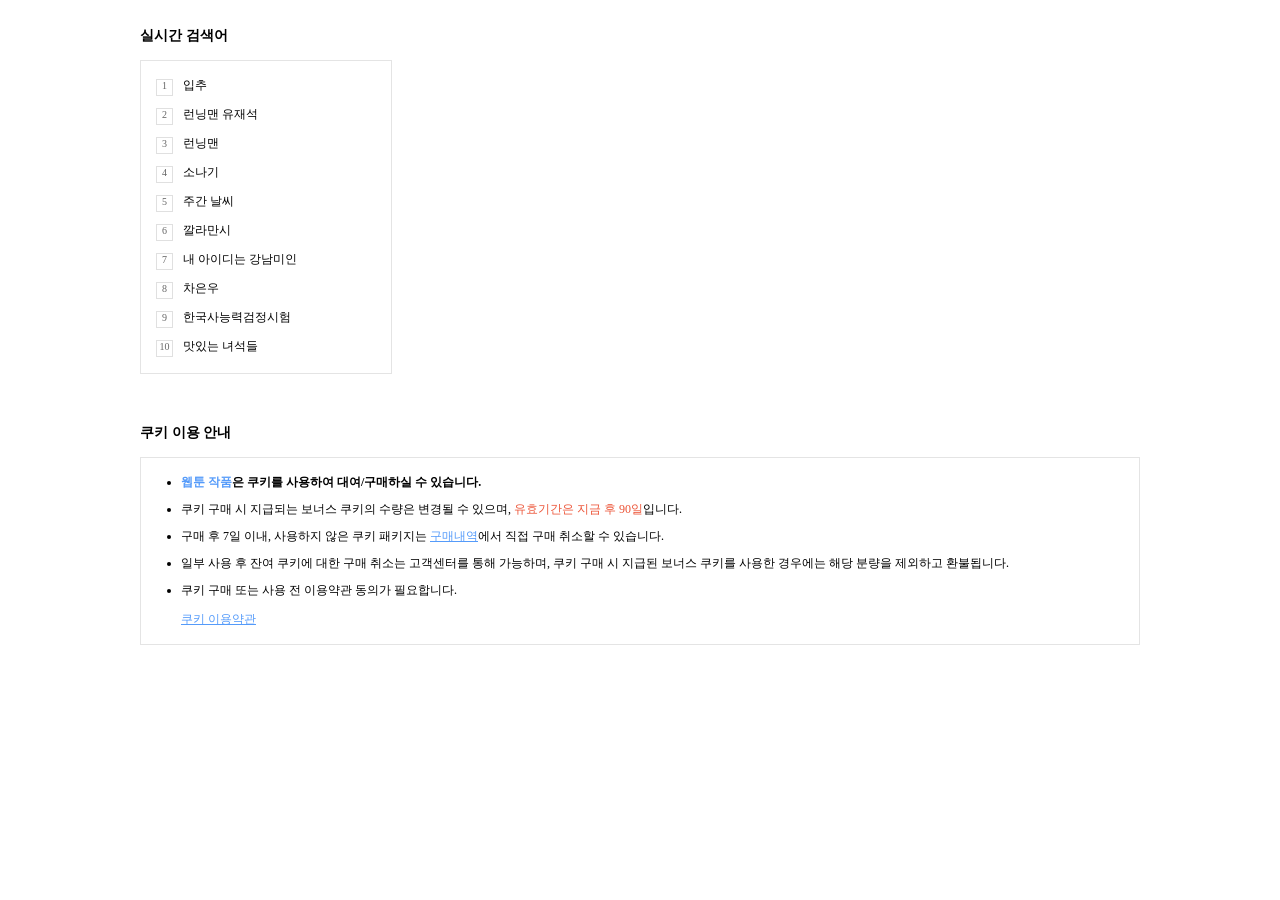
<file: Front-end/RealtimeSearch.html>
<!DOCTYPE html>
<html>
  <head>
    <meta name="description" content="실시간 검색어 페이지"/>
    <link rel="stylesheet" href="./css/RealtimeSearch-style.css">
    <title>실시간 검색어 페이지</title>
  </head>
  <body>
      <div class="contentPage">
        <h4>실시간 검색어</h4>
        <div class="searchForm">
          <ul>
            <li><a href="https://search.naver.com/search.naver?sm=top_hty&fbm=1&ie=utf8&query=%EC%9E%85%EC%B6%94">입추</a></li>
            <li><a href="https://search.naver.com/search.naver?sm=top_hty&fbm=1&ie=utf8&query=%EB%9F%B0%EB%8B%9D%EB%A7%A8+%EC%9C%A0%EC%9E%AC%EC%84%9D">런닝맨 유재석</a></li>
            <li><a href="https://search.naver.com/search.naver?sm=top_hty&fbm=1&ie=utf8&query=%EB%9F%B0%EB%8B%9D%EB%A7%A8">런닝맨</a></li>
            <li><a href="https://search.naver.com/search.naver?sm=top_hty&fbm=1&ie=utf8&query=%EC%86%8C%EB%82%98%EA%B8%B0">소나기</a></li>
            <li><a href="https://search.naver.com/search.naver?sm=top_hty&fbm=1&ie=utf8&query=%EC%A3%BC%EA%B0%84+%EB%82%A0%EC%94%A8">주간 날씨</a></li>
            <li><a href="https://search.naver.com/search.naver?sm=top_hty&fbm=1&ie=utf8&query=%EA%B9%94%EB%9D%BC%EB%A7%8C%EC%8B%9C">깔라만시</a></li>
            <li><a href="https://search.naver.com/search.naver?sm=top_hty&fbm=1&ie=utf8&query=%EB%82%B4+%EC%95%84%EC%9D%B4%EB%94%94%EB%8A%94+%EA%B0%95%EB%82%A8%EB%AF%B8%EC%9D%B8">내 아이디는 강남미인</a></li>
            <li><a href="https://search.naver.com/search.naver?sm=top_hty&fbm=1&ie=utf8&query=%EC%B0%A8%EC%9D%80%EC%9A%B0">차은우</a></li>
            <li><a href="https://search.naver.com/search.naver?sm=top_hty&fbm=1&ie=utf8&query=%ED%95%9C%EA%B5%AD%EC%82%AC%EB%8A%A5%EB%A0%A5%EA%B2%80%EC%A0%95%EC%8B%9C%ED%97%98">한국사능력검정시험</a></li>
            <li><a href="https://search.naver.com/search.naver?sm=top_hty&fbm=1&ie=utf8&query=%EB%A7%9B%EC%9E%88%EB%8A%94+%EB%85%80%EC%84%9D%EB%93%A4">맛있는 녀석들</a></li>
          </ul>
        </div>
        <h4>쿠키 이용 안내</h4>
        <div class="cookieForm">
          <ul>
            <li><label>웹툰 작품</label>은 쿠키를 사용하여 대여/구매하실 수 있습니다.</li>
            <li>쿠키 구매 시 지급되는 보너스 쿠키의 수량은 변경될 수 있으며, <label for="left_date">유효기간은 지금 후 90일</label>입니다.</li>
            <li>구매 후 7일 이내, 사용하지 않은 쿠키 패키지는 <label for="purchase_history">구매내역</label>에서 직접 구매 취소할 수 있습니다.</li>
            <li>일부 사용 후 잔여 쿠키에 대한 구매 취소는 고객센터를 통해 가능하며, 쿠키 구매 시 지급된 보너스 쿠키를 사용한 경우에는 해당 분량을 제외하고 환불됩니다.</li>
            <li>쿠키 구매 또는 사용 전 이용약관 동의가 필요합니다.</li>
            <label for="policy">쿠키 이용약관</label>
          </ul>
        </div>
      </div>
  </body>
</html>
</file>
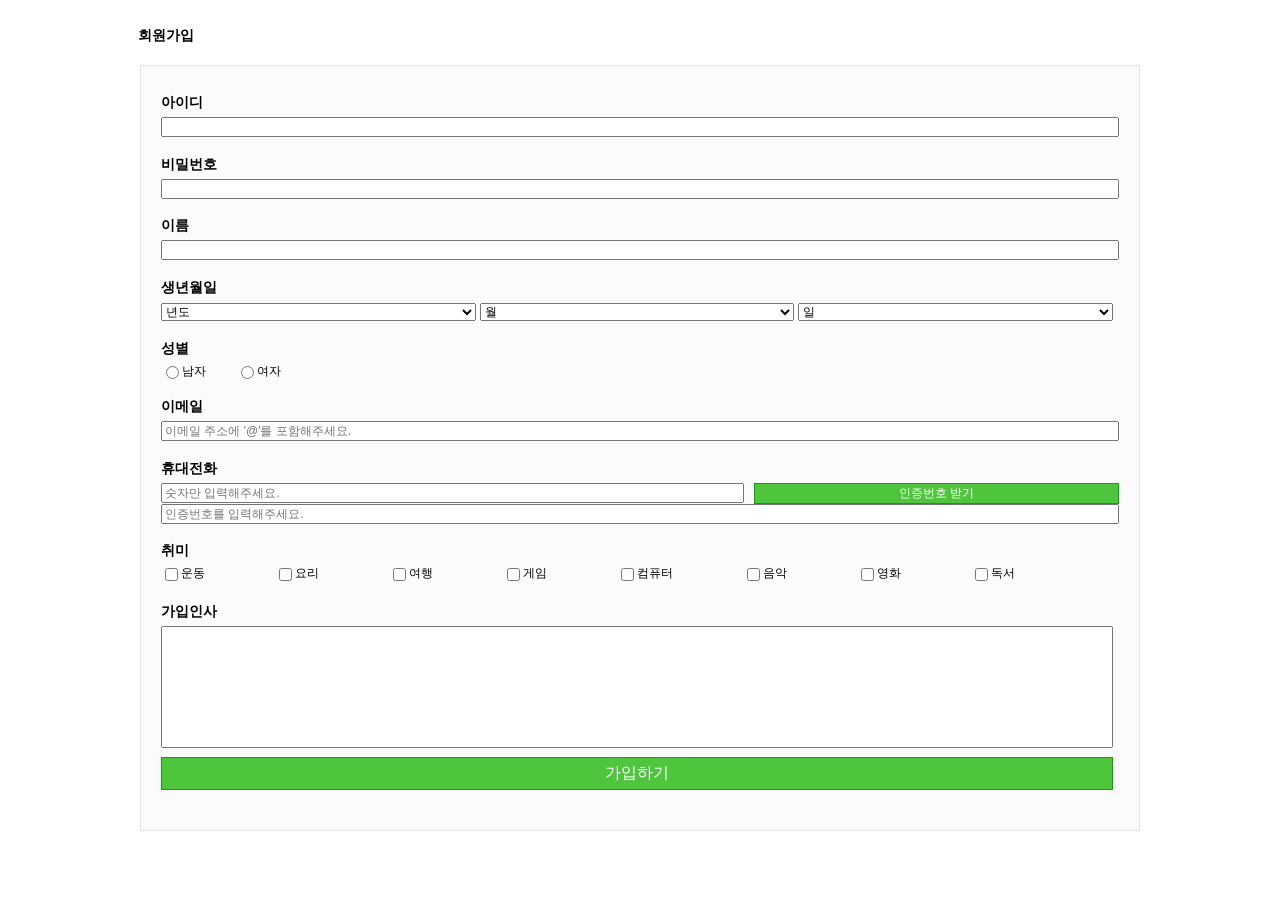
<file: Front-end/SignUp.html>
<!DOCTYPE html>
<html>
  <head>
    <meta name="description" content="회원가입 폼"/>
    <link rel="stylesheet" href="./css/SignUp-style.css">
    <title>회원가입 페이지</title>
  </head>
  <body>
  <form action="" method="post">
    <h4>회원가입</h4>
    <fieldset>
      <h4>아이디</h4>
      <input class="textbox" type="text" name="ID" />
      <h4>비밀번호</h4>
      <input class="textbox" type="password" name="PW" />
      <h4>이름</h4>
      <input class="textbox" type="text" name="name" />
      <h4>생년월일</h4>
      <div class="birthForm">
      <select name="birth_year">
        <option value="" selected="selected">년도</option>
        <option value="1995">1995</option>
        <option value="1996">1996</option>
        <option value="1997">1997</option>
        <option value="1998">1998</option>
        <option value="1999">1999</option>
      </select>
      <select name="birth_month">
        <option value="" selected="selected">월</option>
        <option value="1m">1월</option>
        <option value="2m">2월</option>
        <option value="3m">3월</option>
        <option value="4m">4월</option>
        <option value="5m">5월</option>
      </select>
      <select name="birth_date">
        <option value="" selected="selected">일</option>
        <option value="1d">1</option>
        <option value="2d">2</option>
        <option value="3d">3</option>
        <option value="4d">4</option>
        <option value="5d">5</option>
      </select>
      </div>
      <h4>성별</h4>
      <div class="genderForm">
        <input class="genderInput" type="radio" name="gender" value="male"><label class="genderInput" >남자</label>
        <input class="genderInput" type="radio" name="gender" value="female"><label class="genderInput" >여자</label>
      </div>
      <h4>이메일</h4>
      <input class="textbox" type="text" name="email_addr" placeholder="이메일 주소에 '@'를 포함해주세요." />
      <h4>휴대전화</h4>
      <div class="tel">
        <input type="text" name="phoneNum" placeholder="숫자만 입력해주세요." />
        <button type="button" name="varicode_btn">인증번호 받기</button>
        <input class="textbox" type="text" name="varicode_txt" placeholder="인증번호를 입력해주세요." />
      </div>
      <h4>취미</h4>
      <div class="hobbyForm">
        <input class="hobbyInput" type="checkbox" name="hobby" value="exercise"><label class="hobbyInput">운동</label>
        <input class="hobbyInput" type="checkbox" name="hobby" value="cooking"><label class="hobbyInput">요리</label>
        <input class="hobbyInput" type="checkbox" name="hobby" value="trip"><label class="hobbyInput">여행</label>
        <input class="hobbyInput" type="checkbox" name="hobby" value="game"><label class="hobbyInput">게임</label>
        <input class="hobbyInput" type="checkbox" name="hobby" value="computer"><label class="hobbyInput">컴퓨터</label>
        <input class="hobbyInput" type="checkbox" name="hobby" value="music"><label class="hobbyInput">음악</label>
        <input class="hobbyInput" type="checkbox" name="hobby" value="movie"><label class="hobbyInput">영화</label>
        <input class="hobbyInput" type="checkbox" name="hobby" value="readingbooks"><label class="hobbyInput">독서</label>
      </div>
      <h4>가입인사</h4>
      <textarea class="helloArea" name="sayHello" rows="8"></textarea>
      <button class="signBtn" type="button" name="signup_btn">가입하기</button>
    </fieldset>
  </form>
  </body>
</html>
</file>
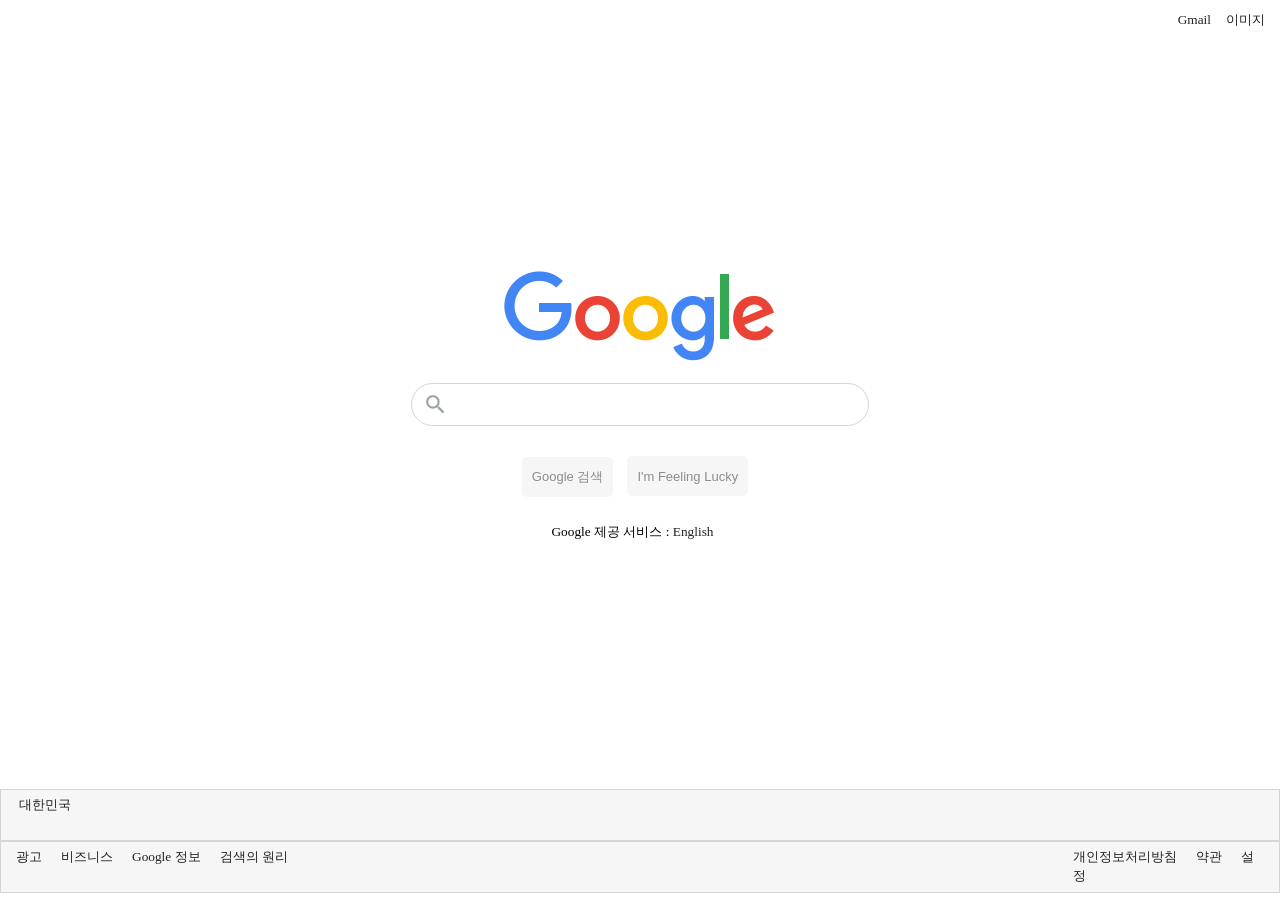
<file: Front-end/Practice/google-clone/main.html>
<!DOCTYPE html>
<html lang="en">

<head>
  <meta charset="UTF-8">
  <meta name="viewport" content="width=device-width, initial-scale=1.0">
  <title>Google</title>
  <link rel="stylesheet" href="main.css">
</head>

<body>
  <div class="nav">
    <!-- flex -->
    <a href="https://www.google.com/"><label class="hyper-text">Gmail</label></a>
    <a href="https://www.google.com/"><label class="hyper-text">이미지</label></a>
  </div>
  <div class="content">
    <!-- flex -->
    <img src="logo.png" alt="google logo image">
    <div class="search-bar">
      <img src="search_icon.png" alt="search icon">
      <input class="search-input" type="text" name="" value="">
    </div>
    <div class="btn-group">
      <button class="btn" type="button" name="button">Google 검색</button>
      <button class="btn" type="button" name="button">I'm Feeling Lucky</button>
    </div>
    <div class="content-text">
      <label>Google 제공 서비스 : </label>
      <a href="https://www.google.com/"><label class="hyper-text">English</label></a>
    </div>
  </div>
  <div class="footer">
    <div class="top-footer">
      <!-- flex -->
      <a href="https://www.google.com/"><label class="hyper-text">대한민국</label></a>
    </div>
    <div class="bottom-footer">
      <!-- flex -->
      <div class="footer-left">
        <a href="https://www.google.com/"><label class="hyper-text">광고</label></a>
        <a href="https://www.google.com/"><label class="hyper-text">비즈니스</label></a>
        <a href="https://www.google.com/"><label class="hyper-text">Google 정보</label></a>
        <a href="https://www.google.com/"><label class="hyper-text">검색의 원리</label></a>
      </div>
      <div class="footer-right">
        <a href="https://www.google.com/"><label class="hyper-text">개인정보처리방침</label></a>
        <a href="https://www.google.com/"><label class="hyper-text">약관</label></a>
        <a href="https://www.google.com/"><label class="hyper-text">설정</label></a>
      </div>
    </div>
  </div>
</body>

</html>
</file>
<file: Front-end/css/RealtimeSearch-style.css>
body {
  display: flex;
  justify-content: center;
  align-items: center;
}
.contentPage { width: 1000px; }
h4 { font-size: 14px; margin-bottom: 15px; }
.searchForm {
  width: 250px;
  border: 1px solid #e4e4e4;
  margin-bottom: 50px;
}
.searchForm ul { list-style: none; counter-reset: list-number; padding-left: 15px; }   /*list-number의 번호 초기화*/
.searchForm ul li {
  counter-increment: list-number;
  margin-bottom: 10px;
  font-size: 12px;
}   /*li선택자의 counter-increment명을 'list-number'라고 명명*/
.searchForm ul li:before{
  content:counter(list-number);
  margin-right: 10px;
  border: 1px solid #e0e0e0;
  font-size: 10px;
  text-align: center;
  color: #666;
  width: 15px;
  height: 15px;
  display:inline-block;
}   /*list-number를 count하여 가상선택자 before의 content로 담아준다.*/
ul a:link { text-decoration: none; color: #000;}
ul a:visited { color: #000; }
ul a:hover { text-decoration: underline; color: #000; }
.cookieForm {
  width: 998px;
  border: 1px solid #e4e4e4;
}
.cookieForm ul li {
  font-size: 12px;
  margin-bottom: 10px;
}
.cookieForm ul li:first-child { font-weight: bold; }
.cookieForm ul li label { color: #559bfa; }
.cookieForm ul li label[for="left_date"] { color: #ec5336; }
label[for="purchase_history"] { text-decoration: underline; }
label[for="policy"] { font-size: 12px; color: #559bfa; text-decoration: underline; }
</file>
<file: Front-end/css/SignUp-style.css>
body {
  display: flex;
  justify-content: center;
  align-items: center;
}
fieldset {
  border: 1px solid #e4e4e4;
  background-color: #fbfbfb;
  width: 958px;
  text-align: left;
  padding: 10px 20px 40px 20px;
}
input, label { font-size: 12px; }
input.textbox { width: 950px; margin: 0; }
form > h4:first-child { margin-bottom:20px; }
h4 {
  font-size: 14px;
  margin-bottom: 5px;
}
.container > label { padding-right: 30px; }
.birthForm select {
  font-size: 12px;
  width: 314.5px;
}
button {
  border: 1px solid #08a600;
  background-color: #4ec53d;
  font-size: 12px;
  color: #ffffff;
}
.genderForm { overflow: hidden; }
.genderInput { float: left; padding-right: 30px; }
.tel { overflow: hidden; }
.tel > input:first-child {
  float: left;
  width: 575px;
  margin-right: 10px;
}
.tel > button { float: left; width: 365px; }
.hobbyForm { overflow: hidden; }
.hobbyInput { float: left; padding-right: 70px; }
.helloArea {
  resize: none;
  width: 950px;
  padding: 0;
  margin: 0;
}
.signBtn {
  font-size: 16px;
  width: 952px;
  margin-top: 5px;
  padding: 5px;
}
</file>
<file: Front-end/Practice/google-clone/main.css>
body {
  margin: 0;
  padding: 0;
}

.nav {
  display: flex;
  justify-content: flex-end;
  margin-top: 10px;
  height: 1.5vh;
}

a { color: #212121; }

a:link { text-decoration: none; }

a:hover { text-decoration: underline; }

.hyper-text {
  margin-right: 15px;
  font-size: 10pt;
  cursor: pointer;
}

.content {
  display: flex;
  justify-content: center;
  align-items: center;
  flex-direction: column;
  height: 85vh;
}

.search-bar {
  margin: 20px 0 0 0;
  width: 450px;
  border: solid 1px #D5D5D5;
  border-radius: 40px;
  padding: 3px;
}

.search-bar>* { float: left; }

.search-bar>img { padding: 5px 0 0 5px; }

.search-input {
  border: 0px;
  outline: none;
  padding: 10px;
  font-size: 12pt;
  height: 15px;
  width: 370px;
}

.btn {
  display: inline-block;
  text-align: center;
  text-decoration: none;
  margin: 30px 10px 0 0;
  padding: 10px;
  height: 40px;
  background-color: #F6F6F6;
  border: none;
  border-radius: 5px;
  color: #8C8C8C;
  font-size: 13px;
  cursor: pointer;
}

.btn:hover { border: solid #8C8C8C 1px; color: black; }

.content-text { margin-top: 25px; }

.content-text>label { font-size: 10pt; }

.footer {
  height: 10vh;
  width: 100%;
}

.top-footer, .bottom-footer {
  display: flex;
  flex-wrap: nowrap;
  height: 5vh;
  padding: 5px 0 0 15px;
  background-color: #F6F6F6;
  border: solid #D5D5D5 1px;
}

.top-footer { padding-left: 18px; }

.bottom-footer { justify-content: space-around; }

.footer-left { width: 85%; }
</file>
